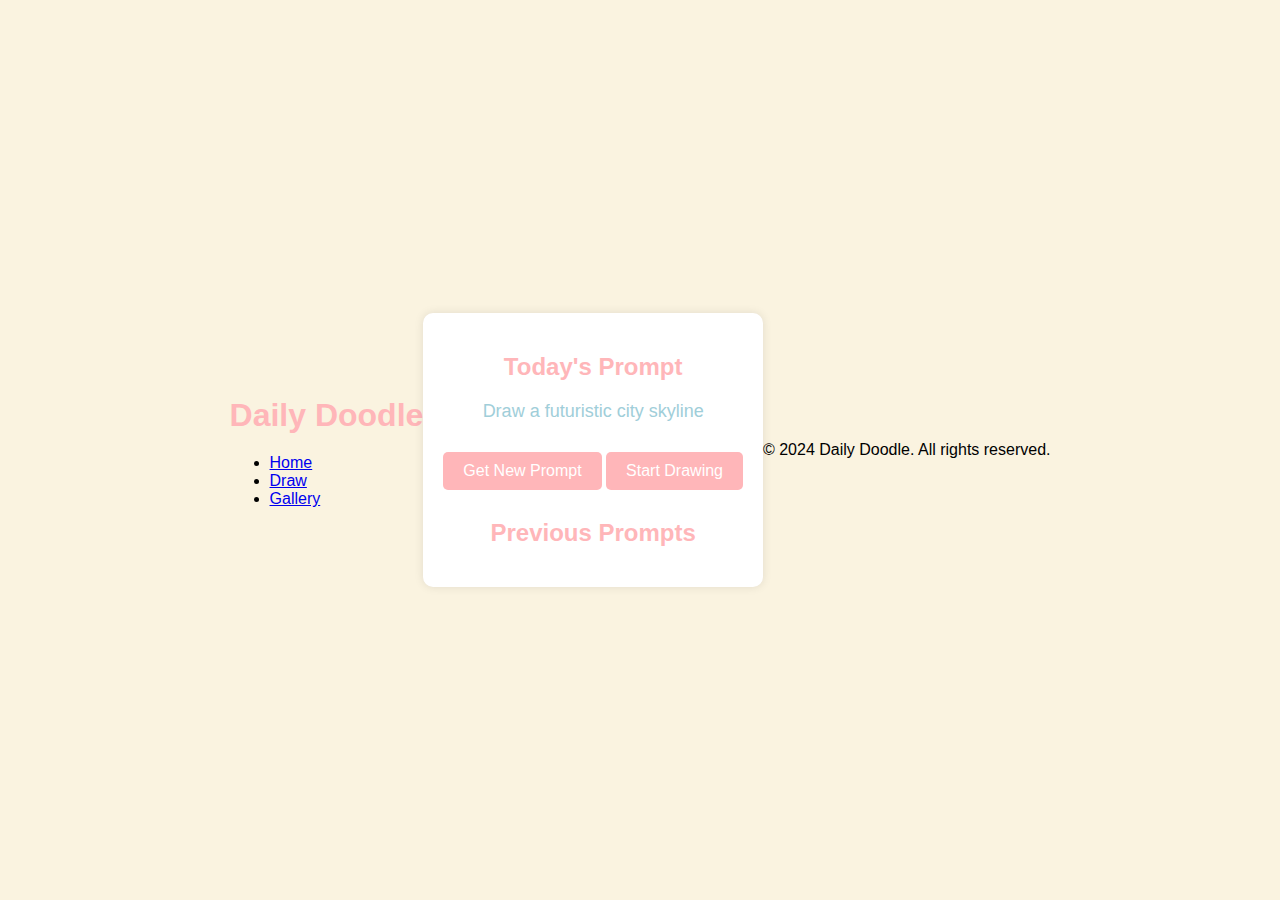
<file: index.html>
<!DOCTYPE html>
<html lang="en">
<head>
    <meta charset="UTF-8">
    <meta name="viewport" content="width=device-width, initial-scale=1.0">
    <title>Daily Doodle</title>
    <link rel="stylesheet" href="styles.css">
</head>
<body>
    <nav>
        <div class="nav-container">
            <h1>Daily Doodle</h1>
            <ul class="nav-links">
                <li><a href="index.html">Home</a></li>
                <li><a href="draw.html">Draw</a></li>
                <li><a href="gallery.html">Gallery</a></li>
            </ul>
        </div>
    </nav>
    <div class="container">
        <h2>Today's Prompt</h2>
        <p id="prompt"></p>
        <button onclick="newPrompt()">Get New Prompt</button>
        <a href="draw.html" id="draw-link"><button>Start Drawing</button></a>
        <h2>Previous Prompts</h2>
        <ul id="previous-prompts"></ul>
    </div>
    <footer>
        <p>&copy; 2024 Daily Doodle. All rights reserved.</p>
    </footer>
    <script src="scripts.js"></script>
</body>
</html>
</file>
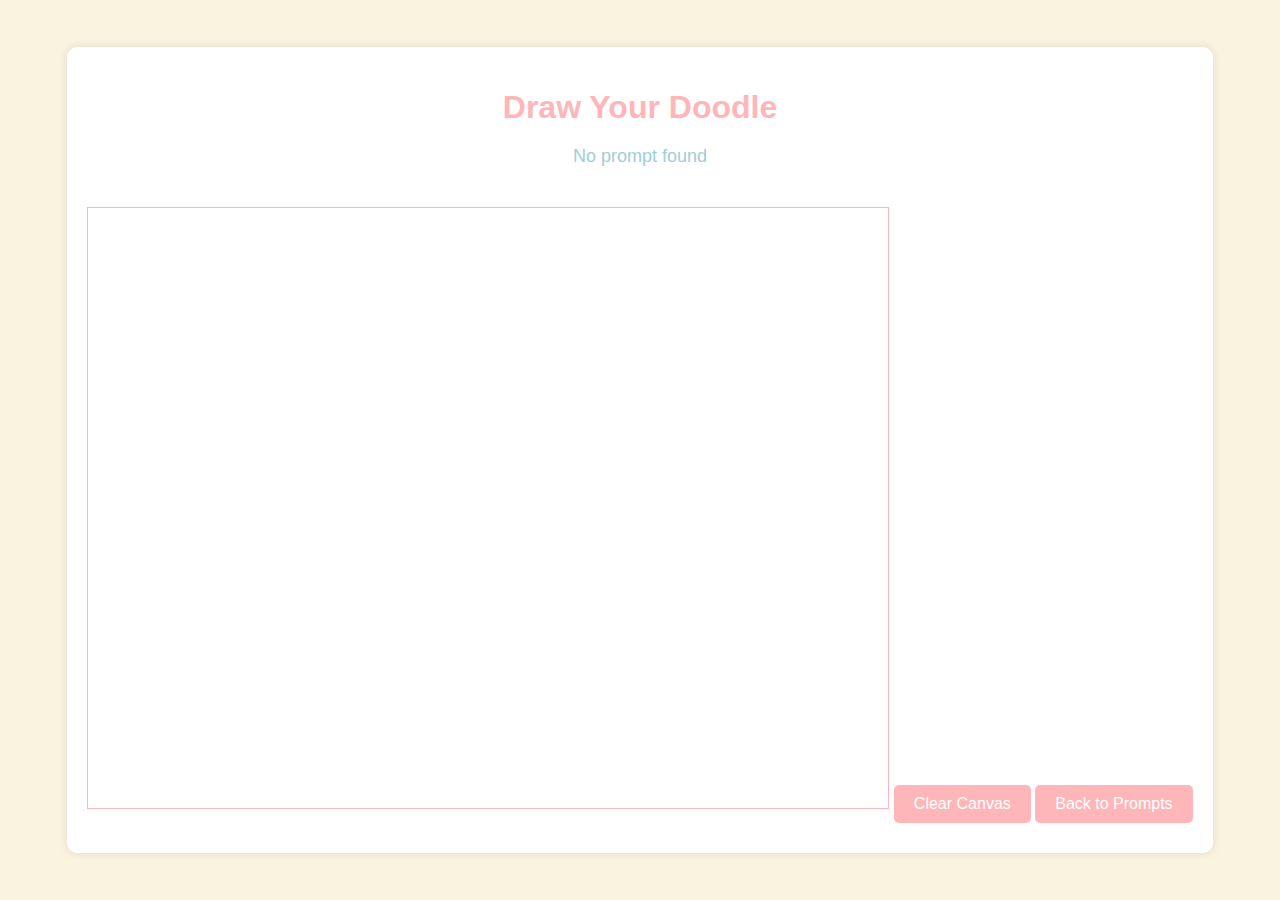
<file: draw.html>
<!DOCTYPE html>
<html lang="en">
<head>
    <meta charset="UTF-8">
    <meta name="viewport" content="width=device-width, initial-scale=1.0">
    <title>Draw Your Doodle</title>
    <link rel="stylesheet" href="styles.css">
</head>
<body>
    <div class="container">
        <h1>Draw Your Doodle</h1>
        <p id="draw-prompt"></p>
        <canvas id="drawingCanvas"></canvas>
        <button onclick="clearCanvas()">Clear Canvas</button>
        <a href="index.html"><button>Back to Prompts</button></a>
    </div>
    <script src="draw.js"></script>
</body>
</html>
</file>
<file: styles.css>
body {
    font-family: Arial, sans-serif;
    background-color: #faf3e0;
    margin: 0;
    padding: 0;
    display: flex;
    justify-content: center;
    align-items: center;
    height: 100vh;
}

.container {
    background: #ffffff;
    padding: 20px;
    box-shadow: 0 0 10px rgba(0, 0, 0, 0.1);
    text-align: center;
    border-radius: 10px;
}

h1 {
    margin-bottom: 20px;
    color: #ffb6b9;
}
h2{
  color:#ffb6b9
}

button {
    padding: 10px 20px;
    font-size: 16px;
    cursor: pointer;
    background-color: #ffb6b9;
    color: #ffffff;
    border: none;
    border-radius: 5px;
    margin: 10px 0;
    transition: background-color 0.3s ease;
}

button:hover {
    background-color: #ff9a9e;
}

#prompt, #draw-prompt {
    font-size: 18px;
    margin-bottom: 20px;
    color: #a0ced9;
}

#previous-prompts {
    list-style: none;
    padding: 0;
}

#previous-prompts li {
    background: #ffecd2;
    margin: 5px 0;
    padding: 10px;
    border-radius: 5px;
    color: #ffb6b9;
}

canvas {
    border: 1px solid #ffb6b9;
    margin-top: 20px;
    background-color: #fff;
}
</file>
